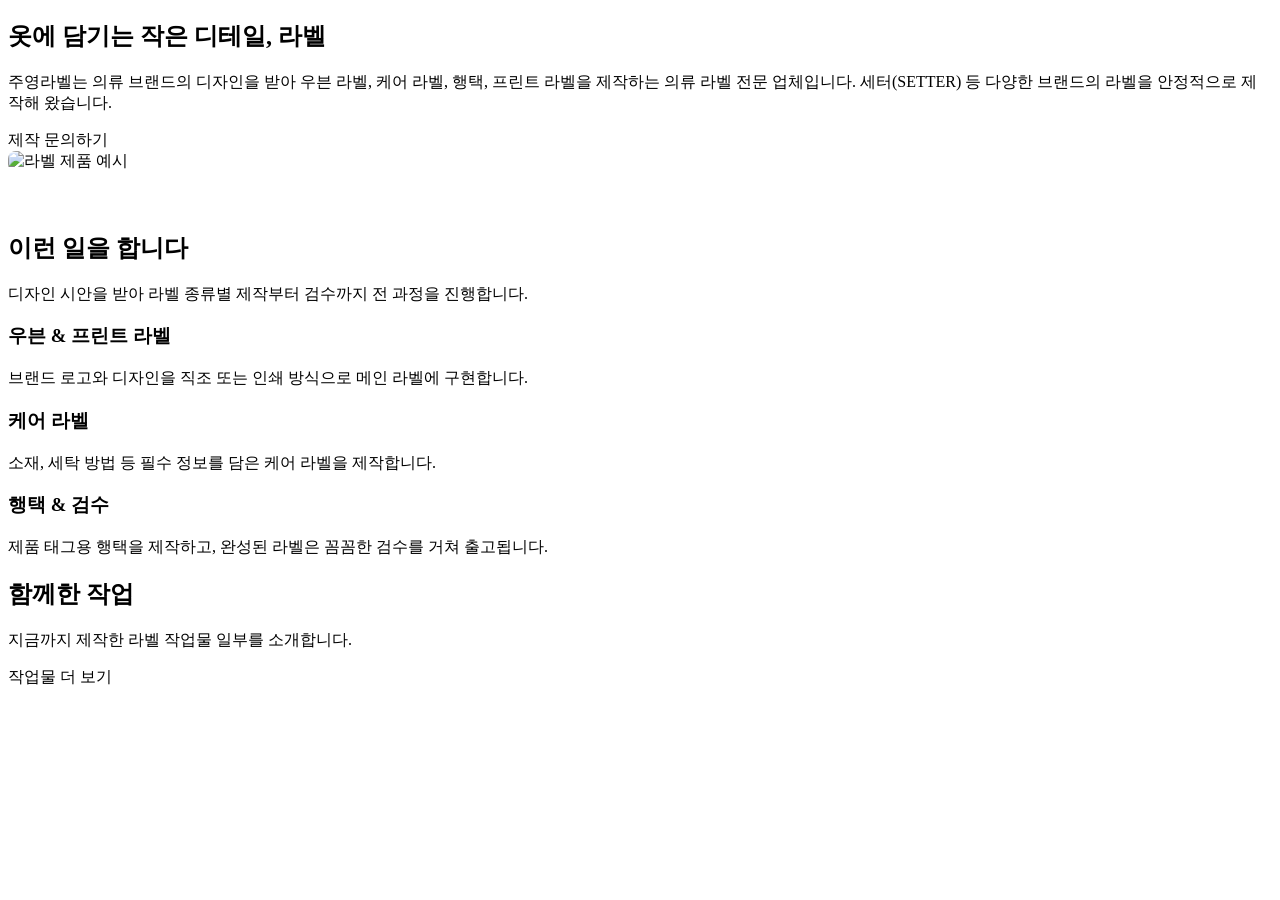
<file: src/main/resources/templates/index.html>
<!DOCTYPE html>
<html lang="ko" xmlns:th="http://www.thymeleaf.org">
<head>
    <meta charset="UTF-8">
    <meta name="viewport" content="width=device-width, initial-scale=1.0">
    <title th:text="${siteName} + ' | 홈'">OO어패럴</title>
    <meta name="description" content="세터(SETTER) 등 의류 브랜드의 우븐 라벨, 케어 라벨, 행택, 프린트 라벨을 제작하는 주영라벨입니다.">
    <meta property="og:type" content="website">
    <meta property="og:title" th:content="${siteName} + ' | 의류 라벨 제작'" content="주영라벨 | 의류 라벨 제작">
    <meta property="og:description" content="세터(SETTER) 등 다양한 브랜드의 우븐 라벨, 케어 라벨, 행택, 프린트 라벨을 제작합니다.">
    <meta property="og:image" content="https://jooyoung-label.onrender.com/images/labels-hero.jpg">
    <link rel="stylesheet" th:href="@{/css/style.css}">
</head>
<body>

<div th:replace="~{fragments/layout :: header(activePage='home')}"></div>

<section class="hero">
    <div class="container">
        <h1>옷에 담기는 작은 디테일, 라벨</h1>
        <p>
            <span th:text="${siteName}">주영라벨</span>는 의류 브랜드의 디자인을 받아
            우븐 라벨, 케어 라벨, 행택, 프린트 라벨을 제작하는 의류 라벨 전문 업체입니다.
            세터(SETTER) 등 다양한 브랜드의 라벨을 안정적으로 제작해 왔습니다.
        </p>
        <a class="btn" th:href="@{/contact}">제작 문의하기</a>
    </div>
</section>

<section class="section">
    <div class="container">
        <img th:src="@{/images/labels-hero.jpg}" alt="라벨 제품 예시" style="width:100%; border-radius: 8px; margin-bottom: 40px;">
        <h2>이런 일을 합니다</h2>
        <p class="section-desc">디자인 시안을 받아 라벨 종류별 제작부터 검수까지 전 과정을 진행합니다.</p>
        <div class="feature-grid">
            <div class="feature-card">
                <h3>우븐 &amp; 프린트 라벨</h3>
                <p>브랜드 로고와 디자인을 직조 또는 인쇄 방식으로 메인 라벨에 구현합니다.</p>
            </div>
            <div class="feature-card">
                <h3>케어 라벨</h3>
                <p>소재, 세탁 방법 등 필수 정보를 담은 케어 라벨을 제작합니다.</p>
            </div>
            <div class="feature-card">
                <h3>행택 &amp; 검수</h3>
                <p>제품 태그용 행택을 제작하고, 완성된 라벨은 꼼꼼한 검수를 거쳐 출고됩니다.</p>
            </div>
        </div>
    </div>
</section>

<section class="section section-alt">
    <div class="container">
        <h2>함께한 작업</h2>
        <p class="section-desc">지금까지 제작한 라벨 작업물 일부를 소개합니다.</p>
        <a class="btn" th:href="@{/products}">작업물 더 보기</a>
    </div>
</section>

<div th:replace="~{fragments/layout :: footer}"></div>

</body>
</html>
</file>
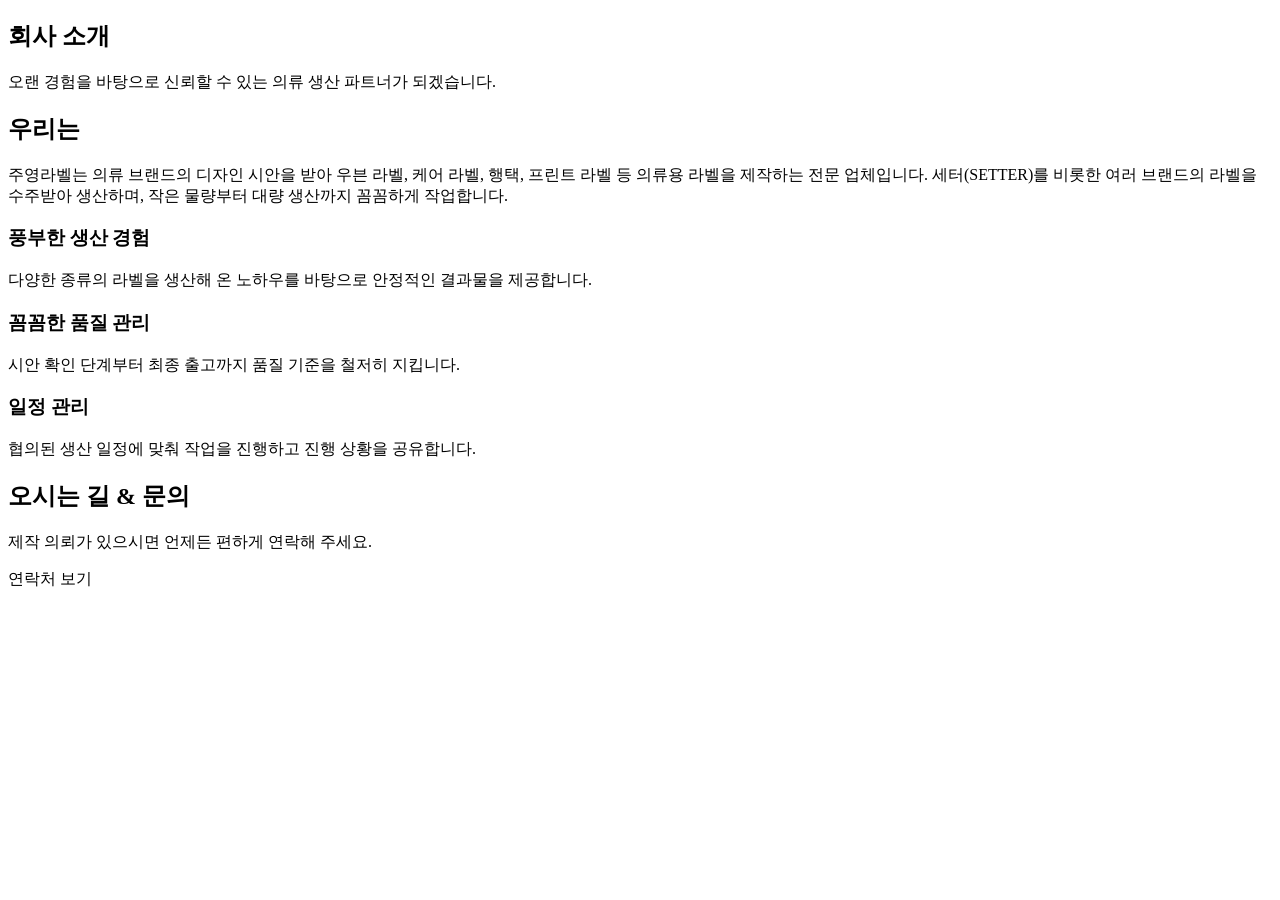
<file: src/main/resources/templates/about.html>
<!DOCTYPE html>
<html lang="ko" xmlns:th="http://www.thymeleaf.org">
<head>
    <meta charset="UTF-8">
    <meta name="viewport" content="width=device-width, initial-scale=1.0">
    <title th:text="${siteName} + ' | 소개'">OO어패럴</title>
    <meta name="description" content="우븐 라벨, 케어 라벨, 행택, 프린트 라벨 등 의류용 라벨을 제작하는 주영라벨을 소개합니다.">
    <meta property="og:type" content="website">
    <meta property="og:title" th:content="${siteName} + ' | 회사 소개'" content="주영라벨 | 회사 소개">
    <meta property="og:description" content="우븐 라벨, 케어 라벨, 행택, 프린트 라벨 등 의류용 라벨을 제작하는 전문 업체, 주영라벨을 소개합니다.">
    <meta property="og:image" content="https://jooyoung-label.onrender.com/images/labels-hero.jpg">
    <link rel="stylesheet" th:href="@{/css/style.css}">
</head>
<body>

<div th:replace="~{fragments/layout :: header(activePage='about')}"></div>

<section class="hero">
    <div class="container">
        <h1>회사 소개</h1>
        <p>오랜 경험을 바탕으로 신뢰할 수 있는 의류 생산 파트너가 되겠습니다.</p>
    </div>
</section>

<section class="section">
    <div class="container">
        <h2>우리는</h2>
        <p class="section-desc">
            <span th:text="${siteName}">주영라벨</span>는 의류 브랜드의 디자인 시안을 받아
            우븐 라벨, 케어 라벨, 행택, 프린트 라벨 등 의류용 라벨을 제작하는 전문 업체입니다.
            세터(SETTER)를 비롯한 여러 브랜드의 라벨을 수주받아 생산하며,
            작은 물량부터 대량 생산까지 꼼꼼하게 작업합니다.
        </p>

        <div class="feature-grid">
            <div class="feature-card">
                <h3>풍부한 생산 경험</h3>
                <p>다양한 종류의 라벨을 생산해 온 노하우를 바탕으로 안정적인 결과물을 제공합니다.</p>
            </div>
            <div class="feature-card">
                <h3>꼼꼼한 품질 관리</h3>
                <p>시안 확인 단계부터 최종 출고까지 품질 기준을 철저히 지킵니다.</p>
            </div>
            <div class="feature-card">
                <h3>일정 관리</h3>
                <p>협의된 생산 일정에 맞춰 작업을 진행하고 진행 상황을 공유합니다.</p>
            </div>
        </div>
    </div>
</section>

<section class="section section-alt">
    <div class="container">
        <h2>오시는 길 &amp; 문의</h2>
        <p class="section-desc">제작 의뢰가 있으시면 언제든 편하게 연락해 주세요.</p>
        <a class="btn" th:href="@{/contact}">연락처 보기</a>
    </div>
</section>

<div th:replace="~{fragments/layout :: footer}"></div>

</body>
</html>
</file>
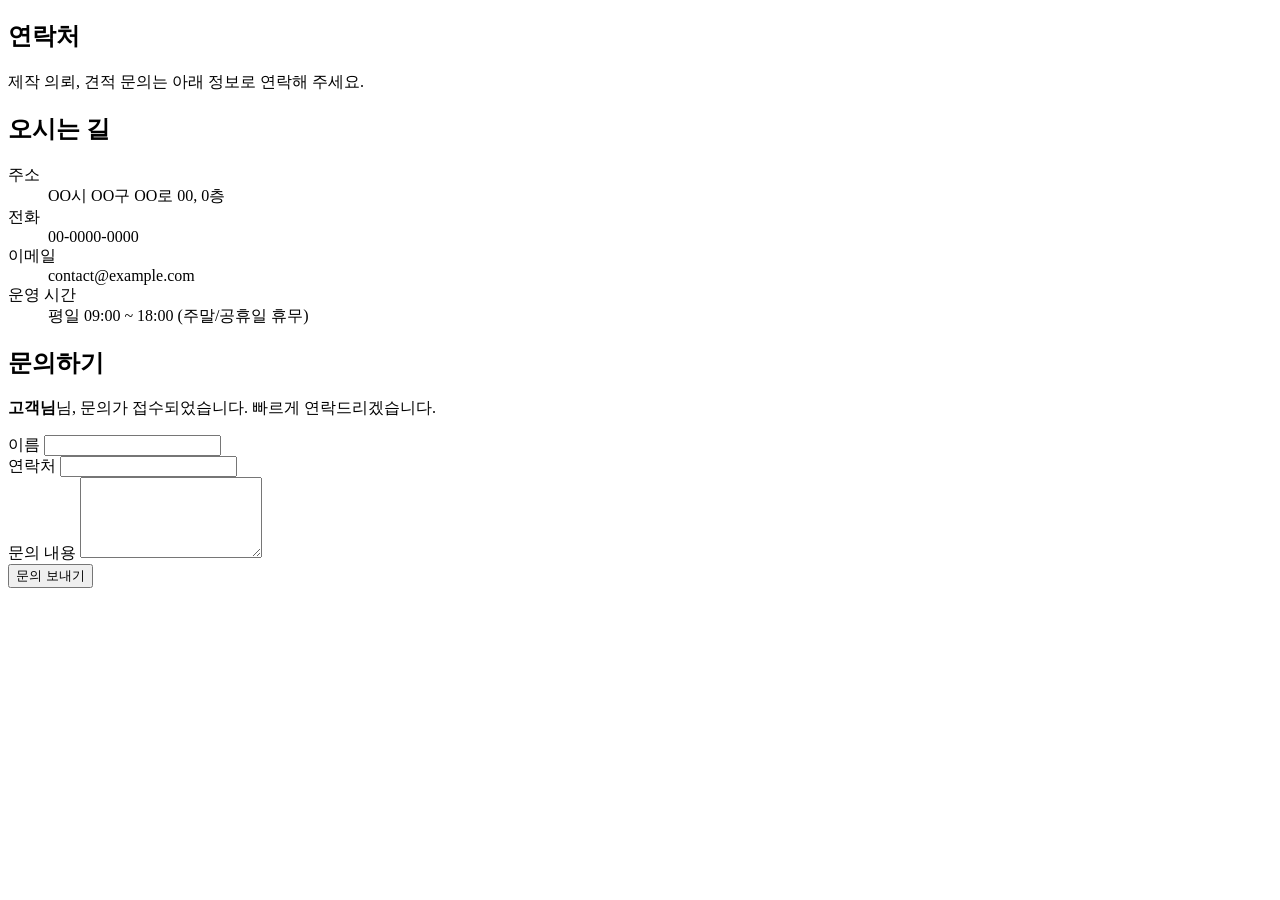
<file: src/main/resources/templates/contact.html>
<!DOCTYPE html>
<html lang="ko" xmlns:th="http://www.thymeleaf.org">
<head>
    <meta charset="UTF-8">
    <meta name="viewport" content="width=device-width, initial-scale=1.0">
    <title th:text="${siteName} + ' | 연락처'">OO어패럴</title>
    <meta name="description" content="주영라벨 제작 문의 및 연락처 안내입니다. 의류 라벨 제작 견적 문의는 언제든 연락해 주세요.">
    <meta property="og:type" content="website">
    <meta property="og:title" th:content="${siteName} + ' | 연락처'" content="주영라벨 | 연락처">
    <meta property="og:description" content="의류 라벨 제작 문의, 견적 상담은 언제든 연락해 주세요.">
    <meta property="og:image" content="https://jooyoung-label.onrender.com/images/labels-hero.jpg">
    <link rel="stylesheet" th:href="@{/css/style.css}">
</head>
<body>

<div th:replace="~{fragments/layout :: header(activePage='contact')}"></div>

<section class="hero">
    <div class="container">
        <h1>연락처</h1>
        <p>제작 의뢰, 견적 문의는 아래 정보로 연락해 주세요.</p>
    </div>
</section>

<section class="section">
    <div class="container contact-grid">
        <div class="contact-info">
            <h2>오시는 길</h2>
            <dl>
                <dt>주소</dt>
                <dd>OO시 OO구 OO로 00, 0층</dd>
                <dt>전화</dt>
                <dd>00-0000-0000</dd>
                <dt>이메일</dt>
                <dd>contact@example.com</dd>
                <dt>운영 시간</dt>
                <dd>평일 09:00 ~ 18:00 (주말/공휴일 휴무)</dd>
            </dl>
        </div>

        <div class="contact-form">
            <h2>문의하기</h2>
            <p th:if="${submitted}" class="section-desc">
                <strong th:text="${submittedName}">고객님</strong>님, 문의가 접수되었습니다. 빠르게 연락드리겠습니다.
            </p>
            <form th:action="@{/contact}" method="post">
                <div class="form-group">
                    <label for="name">이름</label>
                    <input type="text" id="name" name="name" required>
                </div>
                <div class="form-group">
                    <label for="phone">연락처</label>
                    <input type="tel" id="phone" name="phone" required>
                </div>
                <div class="form-group">
                    <label for="message">문의 내용</label>
                    <textarea id="message" name="message" rows="5" required></textarea>
                </div>
                <button type="submit" class="btn">문의 보내기</button>
            </form>
        </div>
    </div>
</section>

<div th:replace="~{fragments/layout :: footer}"></div>

</body>
</html>
</file>
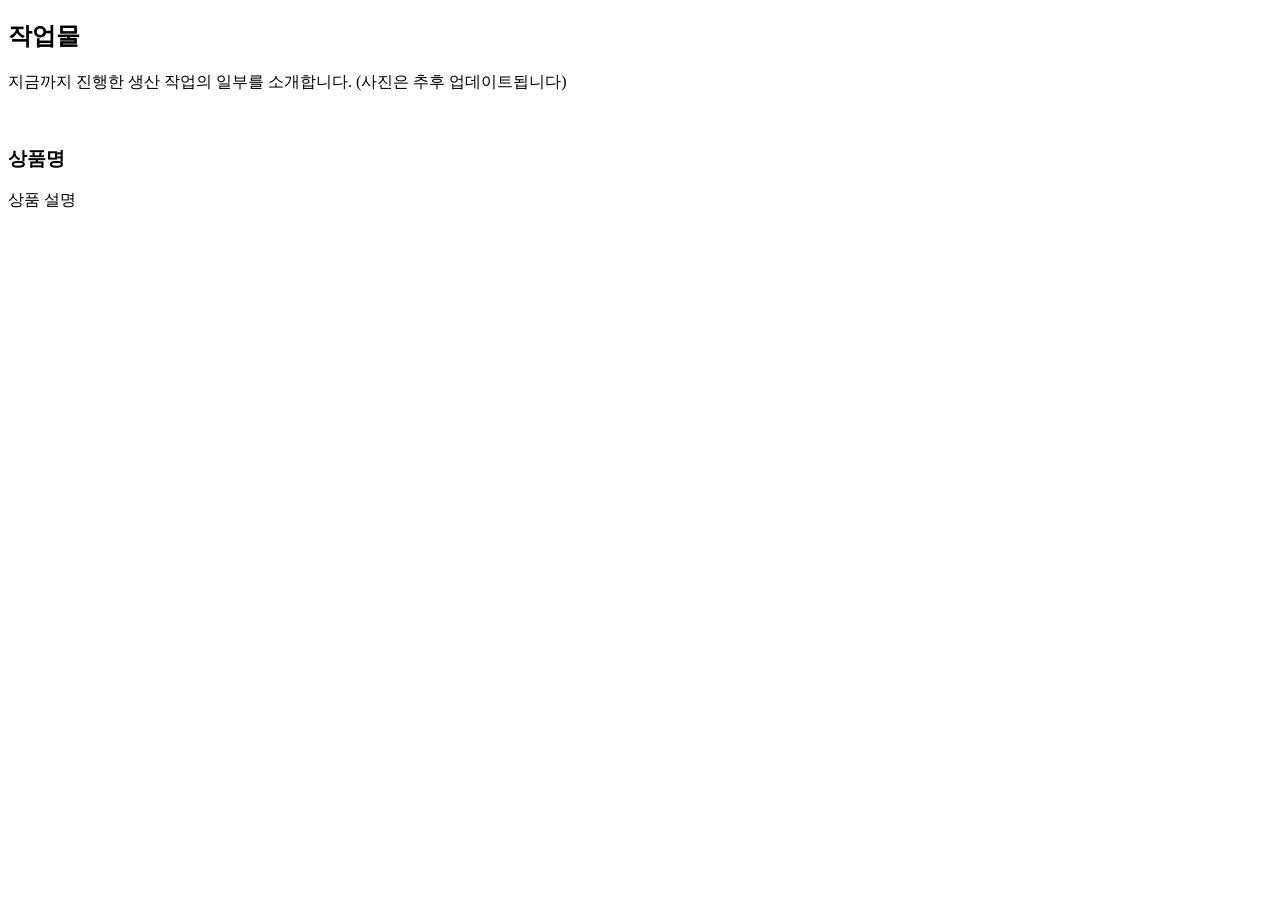
<file: src/main/resources/templates/products.html>
<!DOCTYPE html>
<html lang="ko" xmlns:th="http://www.thymeleaf.org">
<head>
    <meta charset="UTF-8">
    <meta name="viewport" content="width=device-width, initial-scale=1.0">
    <title th:text="${siteName} + ' | 작업물'">OO어패럴</title>
    <meta name="description" content="주영라벨이 제작한 우븐 라벨, 케어 라벨, 행택, 프린트 라벨 작업물을 소개합니다.">
    <meta property="og:type" content="website">
    <meta property="og:title" th:content="${siteName} + ' | 작업물'" content="주영라벨 | 작업물">
    <meta property="og:description" content="세터(SETTER) 등 다양한 브랜드를 위해 제작한 라벨 작업물을 소개합니다.">
    <meta property="og:image" content="https://jooyoung-label.onrender.com/images/labels-hero.jpg">
    <link rel="stylesheet" th:href="@{/css/style.css}">
</head>
<body>

<div th:replace="~{fragments/layout :: header(activePage='products')}"></div>

<section class="hero">
    <div class="container">
        <h1>작업물</h1>
        <p>지금까지 진행한 생산 작업의 일부를 소개합니다. (사진은 추후 업데이트됩니다)</p>
    </div>
</section>

<section class="section">
    <div class="container">
        <div class="product-grid">
            <div class="product-card" th:each="product : ${products}">
                <div class="product-thumb">
                    <img th:src="@{${product.image()}}" th:alt="${product.name()}">
                </div>
                <div class="product-info">
                    <h3 th:text="${product.name()}">상품명</h3>
                    <p th:text="${product.description()}">상품 설명</p>
                </div>
            </div>
        </div>
    </div>
</section>

<div th:replace="~{fragments/layout :: footer}"></div>

</body>
</html>
</file>
